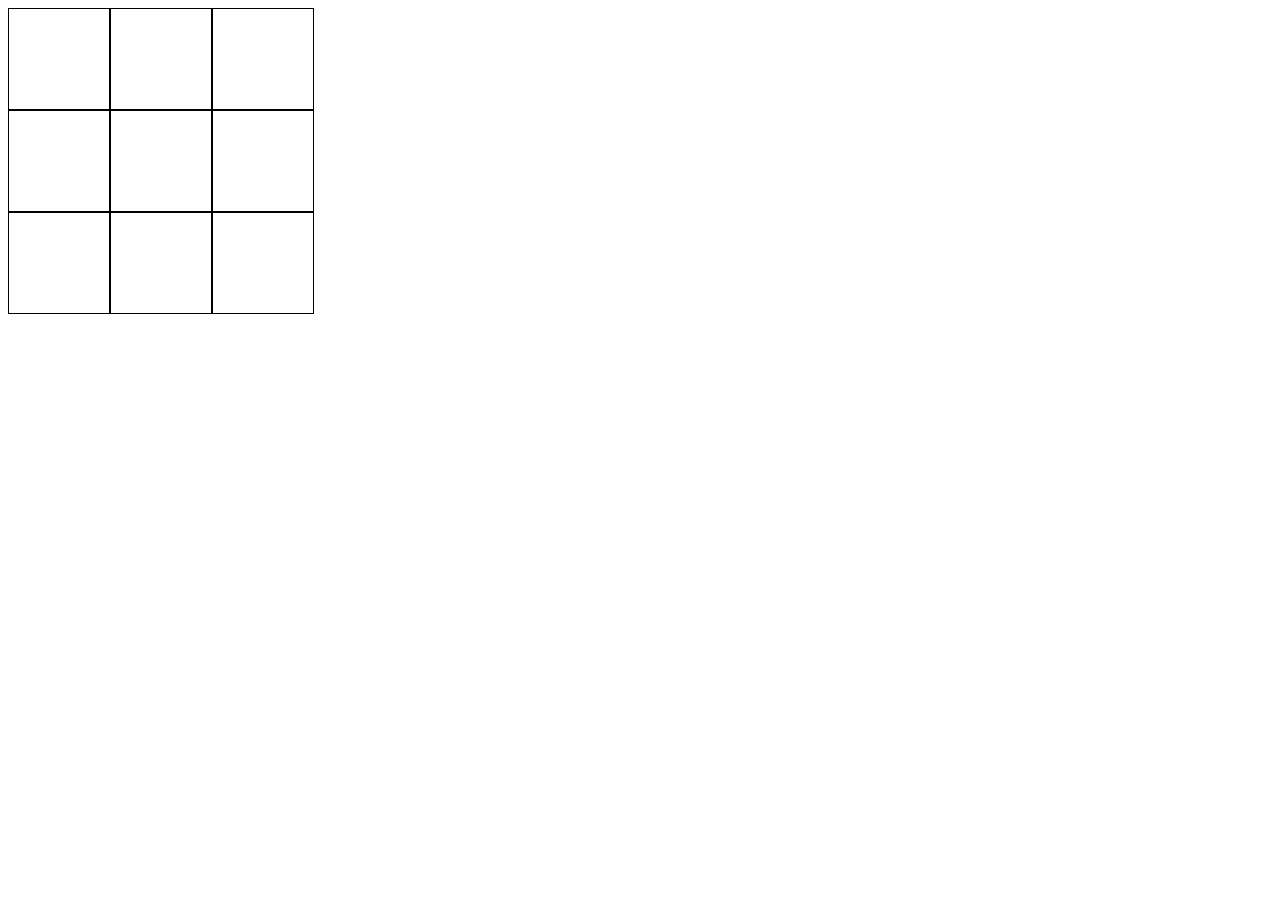
<file: index.html>
<!DOCTYPE html>
<html lang="en">
<head>
  <meta charset="UTF-8">
  <meta name="viewport" content="width=device-width, initial-scale=1.0">
  <title>Tic Tac Toe</title>
  <link rel="stylesheet" href="style.css">
</head>
<body>
  <div class="board" id="board">
    <div class="cell" id="cell0"></div>
    <div class="cell" id="cell1"></div>
    <div class="cell" id="cell2"></div>
    <div class="cell" id="cell3"></div>
    <div class="cell" id="cell4"></div>
    <div class="cell" id="cell5"></div>
    <div class="cell" id="cell6"></div>
    <div class="cell" id="cell7"></div>
    <div class="cell" id="cell8"></div>
  </div>
  <script src="script.js"></script>
</body>
</html>
</file>
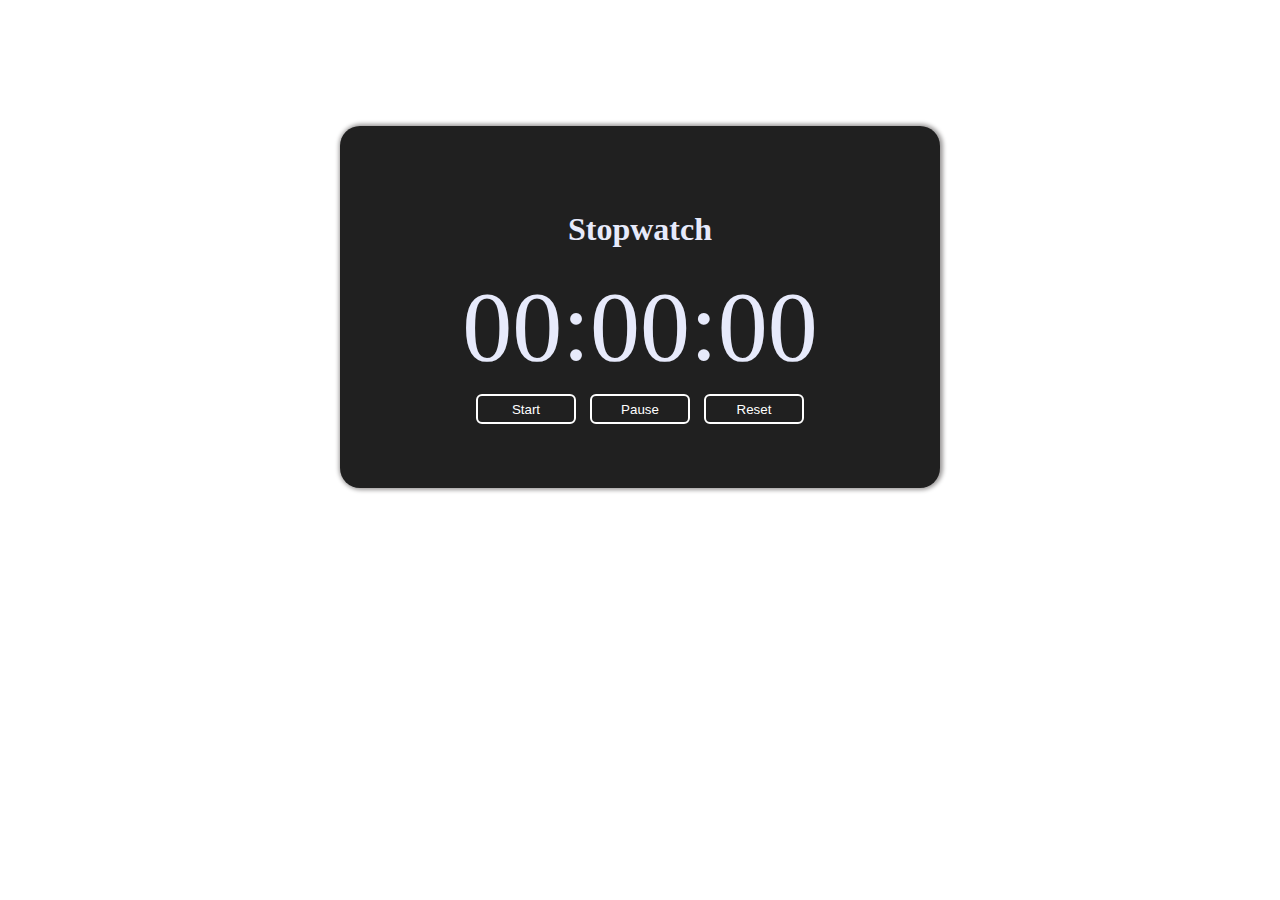
<file: StopWatch/StopWatch.html>
<!DOCTYPE html>
<html>
<head>
<title>JavaScript StopWatch</title>
<style>
#stopwatch-container {
    width: 600px;
    margin: 10% auto;
    padding: 5% 0;
    color: #e7eafb;
    text-align: center;
    background-color: #202020;
    box-shadow: 1px 0px 4px 2px #9c9a9a;
    border-radius: 20px;
}
 
#stopwatch {
    font-size: 100px;
    margin-bottom: 10px;
}
 
button {
    width: 100px;
    height: 30px;
    background-color: #202020;
    color: white;
    border-radius: 6px;
    border: 2px solid #fff;
    margin-left: 5px;
    margin-right: 5px;
}
 
button:hover {
    background-color: #fff;
    color: #202020;
    cursor: pointer;
}
</style>
</head>
<body>
    <div id="stopwatch-container">
        <h1>Stopwatch</h1>
        <div id="stopwatch">00:00:00</div>
        <button onclick="start(true)" id="start-btn">Start</button>
        <button onclick="pause()">Pause</button>
        <button onclick="reset()">Reset</button>
    </div>
    <script>
        var stopwatch = document.getElementById("stopwatch");
        var startBtn = document.getElementById("start-btn");
        var timeoutId = null;
        var ms = 0;
        var sec = 0;
        var min = 0;
 
        /* function to start stopwatch */
        function start(flag) {
            if (flag) {
                startBtn.disabled = true;
            }
 
            timeoutId = setTimeout(function() {
                ms = parseInt(ms);
                sec = parseInt(sec);
                min = parseInt(min);
 
                ms++;
 
                if (ms == 100) {
                    sec = sec + 1;
                    ms = 0;
                }
                if (sec == 60) {
                    min = min + 1;
                    sec = 0;
                }
                if (ms < 10) {
                    ms = '0' + ms;
                }
                if (sec < 10) {
                    sec = '0' + sec;
                }
                if (min < 10) {
                    min = '0' + min;
                }
 
                stopwatch.innerHTML = min + ':' + sec + ':' + ms;
 
                start();
 
            }, 10);
        }
 
        /* function to pause stopwatch */
        function pause() {
            clearTimeout(timeoutId);
            startBtn.disabled = false;
        }
 
        /* function to reset stopwatch */
        function reset() {
            ms = 0;
            sec = 0;
            min = 0;
            clearTimeout(timeoutId);
            stopwatch.innerHTML = '00:00:00';
            startBtn.disabled = false;
        }
    </script>
</body>
</html>
</file>
<file: style.css>
.board {
  display: grid;
  grid-template-columns: repeat(3, 100px);
  grid-template-rows: repeat(3, 100px);
  gap: 2px;
}

.cell {
  width: 100px;
  height: 100px;
  border: 1px solid black;
  display: flex;
  justify-content: center;
  align-items: center;
  font-size: 40px;
}
</file>
